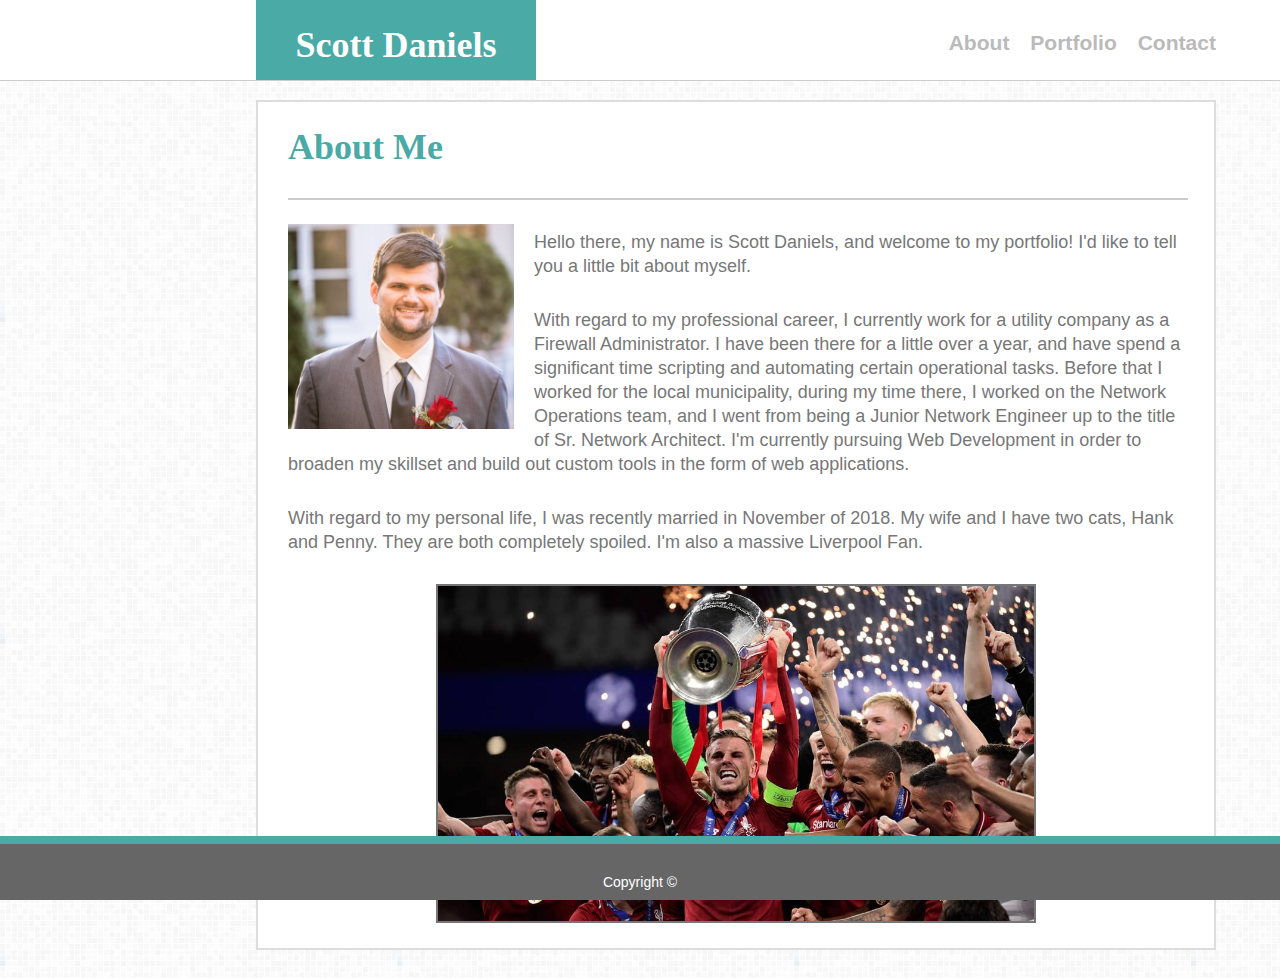
<file: index.html>
<!DOCTYPE html>
<html lang="en">

<head>
    <meta charset="UTF-8">
    <meta name="viewport" content="width=device-width, initial-scale=1.0">
    <meta http-equiv="X-UA-Compatible" content="ie=edge">
    <link rel="stylesheet" type="text/css" href="assets/css/style.css">
    <title>Scott Daniels</title>
</head>

<body>

    <header>
        <div class="navbar">
            <div id="name-icon">
                <h1>Scott Daniels</h1>
            </div>
            <div class="links">
                <h3>
                    <a href="index.html" alt="About">About</a>
                    <a href="portfolio.html" alt="Portfolio">Portfolio</a>
                    <a href="contact.html" alt="Contact">Contact</a>
                </h3>
            </div>
        </div>
    </header>

    <main>
        <div class="heading">
            <h1 id="about-me">About Me</h1>
        </div>
        <img src="assets/images/me.jpg" alt="Photo of me." id="about-me-photo">

        <p>
            Hello there, my name is Scott Daniels, and welcome to my portfolio! I'd like to tell you a little bit about
            myself.
        </p>

        <p>
            With regard to my professional career, I currently work for a utility company as a Firewall Administrator. I
            have been there for a little over a year, and have spend a significant time scripting and automating certain
            operational tasks. Before that I worked for the local municipality, during my time there, I worked on the
            Network Operations team, and I went from being a Junior Network Engineer up to the title of Sr. Network
            Architect. I'm currently pursuing Web Development in order to broaden my skillset and build out custom tools
            in the form of web applications.
        </p>

        <p>
            With regard to my personal life, I was recently married in November of 2018. My wife and I have two cats,
            Hank and Penny. They are both completely spoiled. I'm also a massive Liverpool Fan.
        </p>
        <img src="assets/images/cl.jpg" alt="Liverpool win Champions League 2018-19 season." id="cl-trophy-lift">
    </main>

    <footer>
        Copyright &copy;
    </footer>
</body>

</html>
</file>
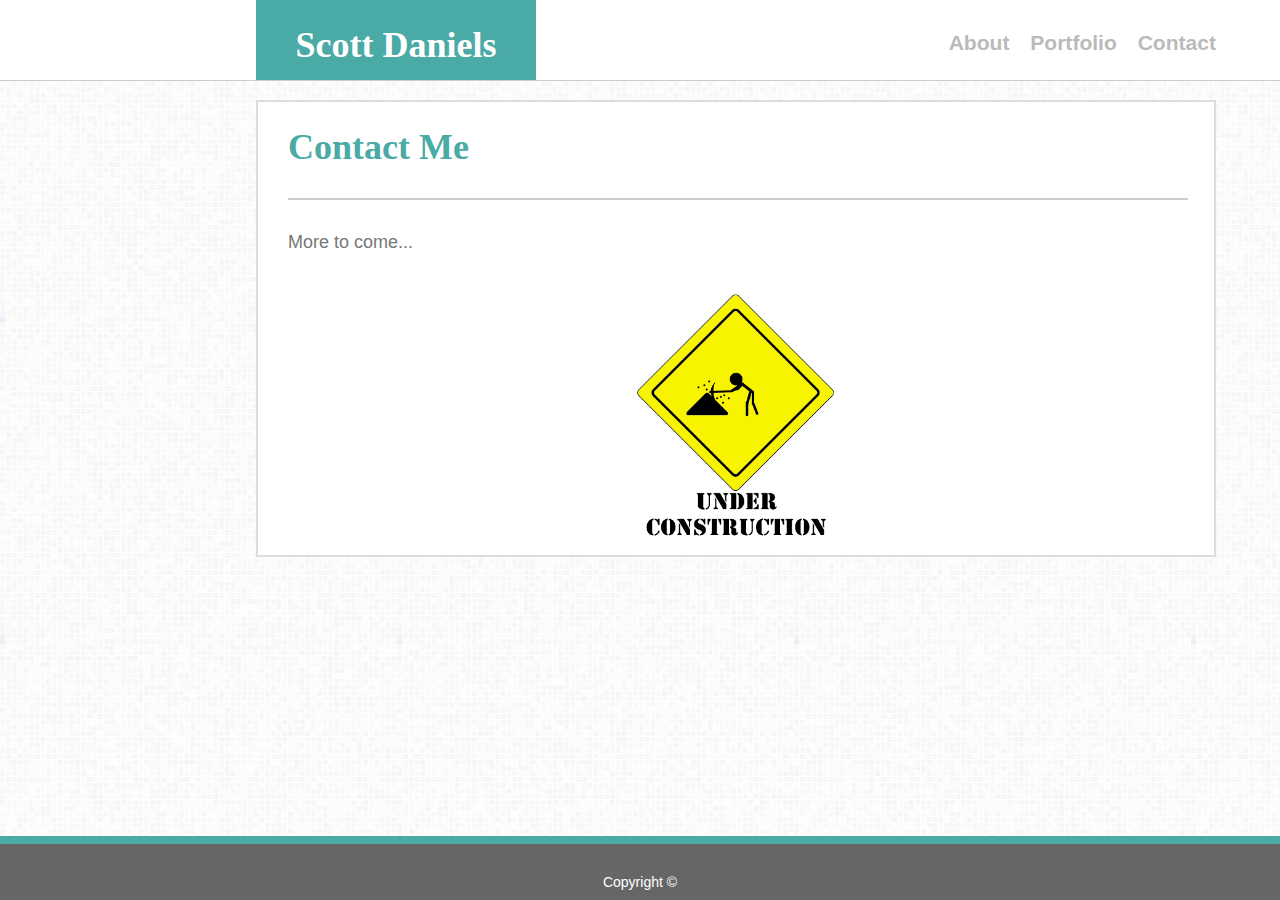
<file: contact.html>
<!DOCTYPE html>
<html lang="en">

<head>
    <meta charset="UTF-8">
    <meta name="viewport" content="width=device-width, initial-scale=1.0">
    <meta http-equiv="X-UA-Compatible" content="ie=edge">
    <link rel="stylesheet" type="text/css" href="assets/css/style.css">
    <title>Contact</title>
</head>

<body>
    <header>
        <div class="navbar">
            <div id="name-icon">
                <h1>Scott Daniels</h1>
            </div>
            <div class="links">
                <h3>
                    <a href="index.html" alt="About">About</a>
                    <a href="portfolio.html" alt="Portfolio">Portfolio</a>
                    <a href="contact.html" alt="Contact">Contact</a>
                </h3>
            </div>
        </div>
    </header>
    <main>
        <div class="heading">
            <h1 id="about-me">Contact Me</h1>
        </div>
        <div>
            <p>More to come...</p>
            <img src="assets/images/construction.gif" alt="Under construction" class="under-construction">

        </div>

<!-- 
        <div id="email-form">
            <form action="mailto:@gmail.com">

                <label for="name">Name</label>
                <input type="text" name="fullname" placeholder="John Doe">

                <label for="lname">Email Address</label>
                <input type="text" name="email" placeholder="john.doe@gmail.com">


                <label for="subject">Subject</label>
                <textarea name="subject"></textarea>

                <button type="button" id="submit-button">Submit</button>

            </form>
        </div> -->

    </main>
    <footer>
        Copyright &copy;
    </footer>
</body>

</html>
</file>
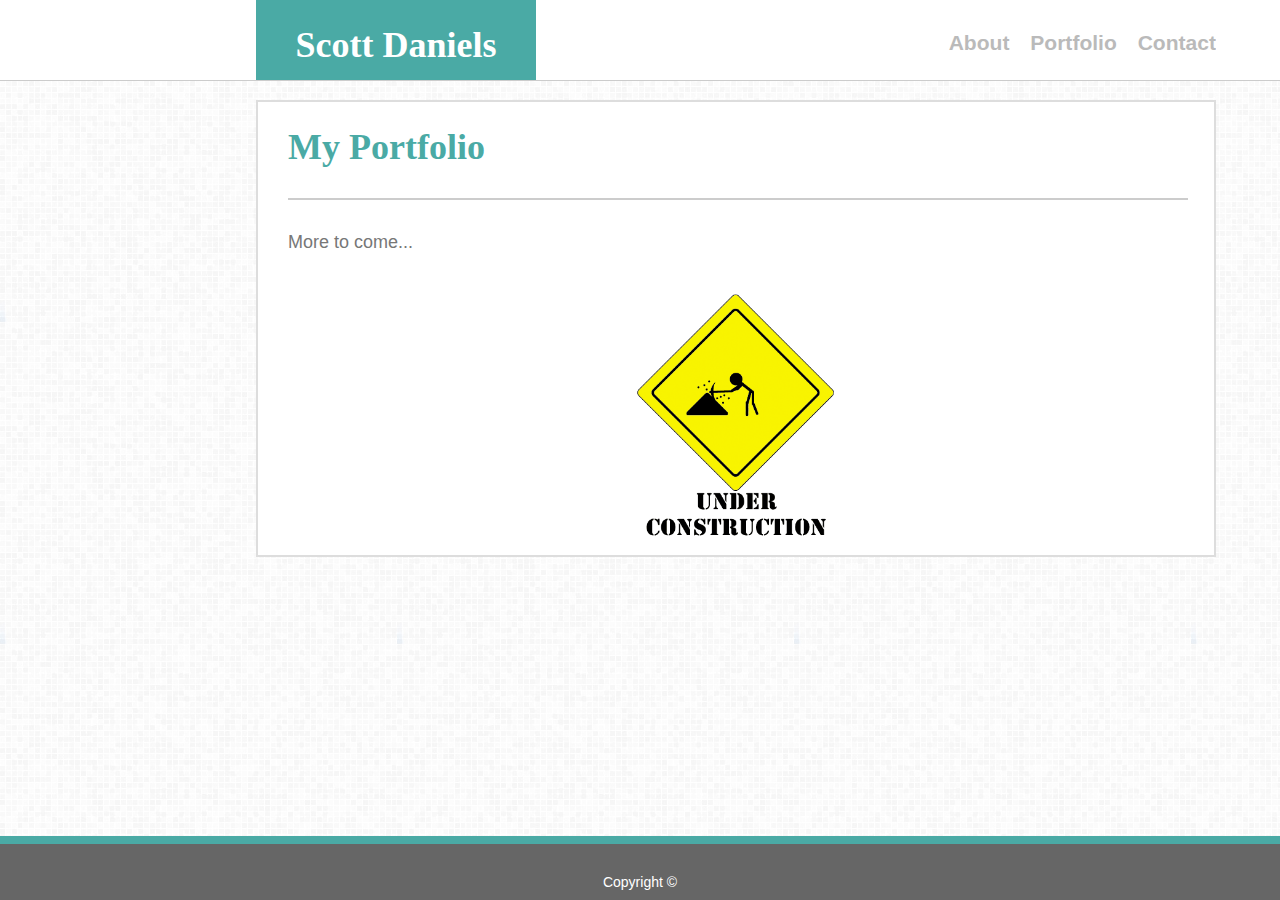
<file: portfolio.html>
<!DOCTYPE html>
<html lang="en">

<head>
    <meta charset="UTF-8">
    <meta name="viewport" content="width=device-width, initial-scale=1.0">
    <meta http-equiv="X-UA-Compatible" content="ie=edge">
    <link rel="stylesheet" type="text/css" href="assets/css/style.css">
    <title>Portfolio</title>
</head>

<body>
    <header>
        <div class="navbar">
            <div id="name-icon">
                <h1>Scott Daniels</h1>
            </div>
            <div class="links">
                <h3>
                    <a href="index.html" alt="About">About</a>
                    <a href="portfolio.html" alt="Portfolio">Portfolio</a>
                    <a href="contact.html" alt="Contact">Contact</a>
                </h3>
            </div>
        </div>
    </header>
    <main>
        <div class="heading">
            <h1 id="about-me">My Portfolio</h1>
        </div>
        <p>More to come...</p>
        <img src="assets/images/construction.gif" alt="Under construction" class="under-construction">
    </main>
    <footer>
        Copyright &copy;
    </footer>
</body>

</html>
</file>
<file: assets/css/style.css>
/* Elements */
body{
    color:#777777;
    font-family: 'Arial', 'Helvetica Neue', Helvetica, sans-serif;
    background-image: url(../images/bg.png);
    font-size: 18px;
    height: 100%;
    width: 100%;
    position: relative;
    margin: 0px;
    top: 0;
    left: 0;

}

header{
    position: fixed;
    z-index: 10;
    top: 0;
    left: 0;
    height: 80px;
    width: 100%;
    background-color: #ffffff;
    border-bottom: 1px solid #cccccc;
}

main{
    position: relative;
    clear: both;
    overflow: auto;
    width: 956px;
    background-color: #ffffff;
    border: 2px solid #dddddd;
    top: 100px;
    margin-left: 20%;
    margin-bottom: 10%;
}

footer{
    position: fixed;
    z-index: 10;
    bottom: 0;
    left: 0;
    width: 100%;
    color: #ffffff;
    background-color:#666666;
    border-top: 8px solid #4aaaa5;
    text-align: center;
    padding-top: 30px;
    padding-bottom: 10px;
    font-size: 14px;
}

h1{
    color: #ffffff;
    font-family: 'Georgia', Times, Times New Roman, serif;
}

h2{
    text-align: right;
}

a{
    text-decoration: none;
    color: #777777;
    opacity: 0.5;
    margin-left: 15px;

}

a:hover{
    background-color: #4aaaa5;
    color: #000000;
    cursor: pointer;
}

p {
    width: 900px;
    margin: 30px;
    line-height: 24px;
}

textarea {
    margin-top: 10px;
    margin-left: 30px;
    margin-bottom: 20px;
    float: left;
    width: 900px;
    height: 300px;
}

label {
    margin-top: 20px;
    margin-left: 30px;
    float: left;
}

input {
    margin-top: 10px;
    margin-left: 30px;
    float: left;
    width: 900px;
}
/* Classes */

.heading {
    border-bottom: 10px;
    border-color: #cccccc;
}

.navbar{
    width: 960px;
    max-height: 80px;
    margin-left: 20%;
    background-color: #ffffff;
}

.links{
    float: right;
    width: 680px;
    max-height: 60px;
    padding: 10px 0px;
    text-align: right;
}


.under-construction{
    margin: 10px 378px;
    width: 200px;
}

/* IDs */


#name-icon{
    float: left;
    text-align: center;
    background-color: #4aaaa5;
    width: 280px;
    height: 80px;
}


#about-me{
    width: 900px;
    color: #4aaaa5;
    margin-left: 30px;
    padding-bottom: 30px;
    border-bottom: 2px solid #cccccc;
}
#about-me-photo{
    display: block;
    height: 205px;
    width: 226px;
    margin: 0px 20px 0px 30px;
    float: left;
}

#cl-trophy-lift{
    width: 596px;
    clear: both;
    border: 2px solid #777777;
    margin: 0px 178px 20px 178px;
}

#email-form{
    clear:both;
    font-family: 'Arial', 'Helvetica Neue', Helvetica, sans-serif;
}

#submit-button{
    margin-bottom: 20px;
    margin-left: 30px;
    float: left;
    width: 100px;
    height: 30px;
    text-align: center;
    color: #ffffff;
    background-color: #4aaaa5;
    border: 1px solid #777777;
}

#submit-button:hover{
    cursor: pointer;
}
</file>
